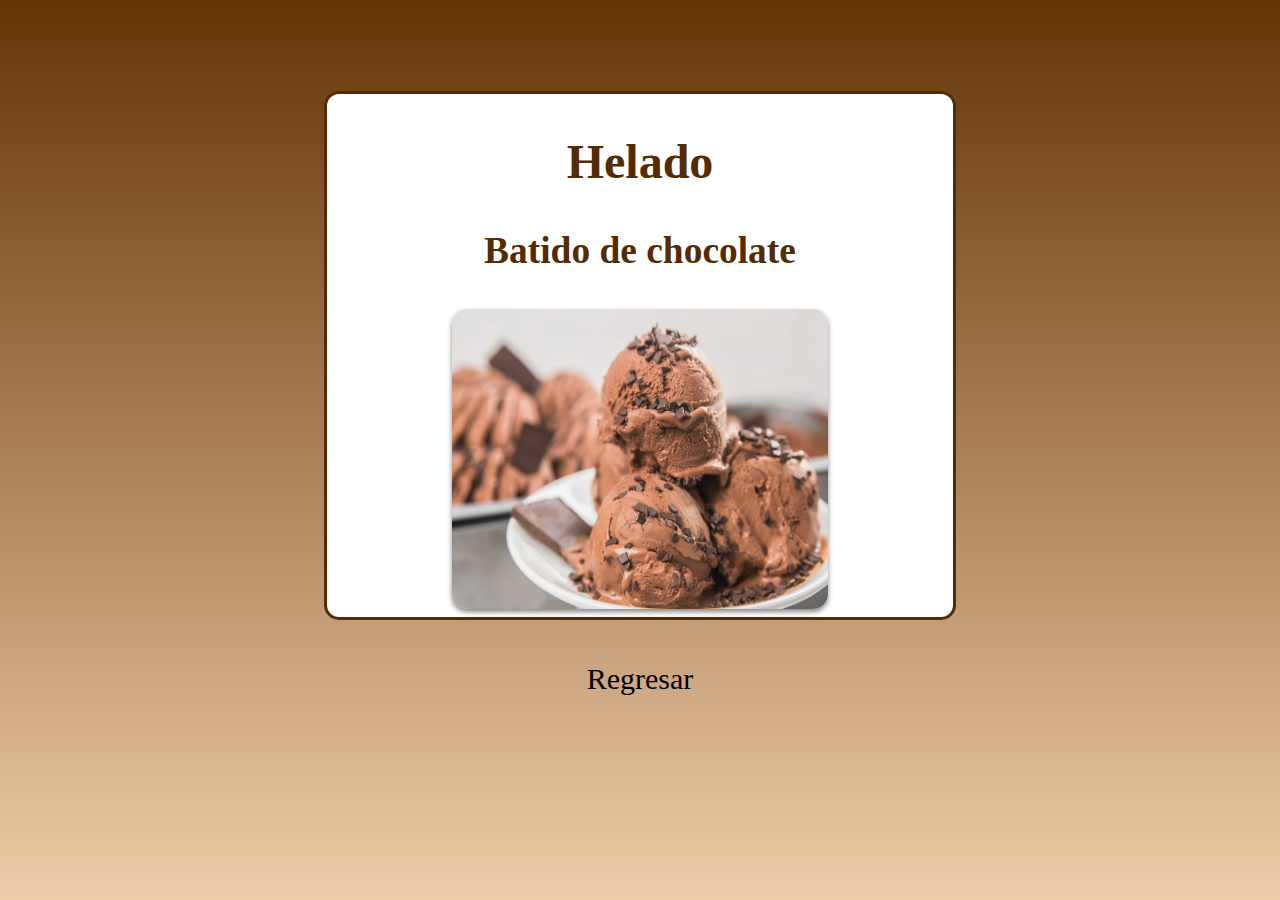
<file: HTML/helado.html>
<!doctype html>
<html>
	<head>
		<title>Helado Restaurante El Gran Mesón</title>
		<link href="../CSS/estiloestandar.css" rel="stylesheet" type="text/css">
		<meta charset="UTF-8">
	</head>
	<body>
		<div class="flex-container">
			<div class="contenedor-helado">
				<h2>Helado</h2>
				<h3>Batido de chocolate</h3>
				<img src="../IMG/helado.jpg" width="350px" height="300px" alt="Helado">
			</div>
			<div>
				<a href="./menu.html" >Regresar</a>
			</div>
			
		</div>
		
	</body>
</html>
</file>
<file: CSS/estiloestandar.css>
*{box-sizing: border-box;}
body{background-image: url(../IMG/fondomarron.png);
background-position: fixed;}


.flex-container{ display:flex; 
    -ms-flex-align: justify;
    flex-wrap: wrap;
    margin: 0% 20%;
    padding: 5%;
    text-align: center;
 }
.flex-container div{
    margin:20px auto;
    width: 100%;height: 30%;
    font-family: 'Dancing Script', cursive;
    font-size: 2em;
    color:rgb(84, 43, 3);
}
.contenedor-helado{ border-radius:15px; 
    background-color:#fff;
    border:solid 3px rgb(84, 43, 3); 
}
a{text-align: center;
    color:black;
    font-size: 30px;text-decoration: none;}
a:hover{color:red;
    font-size: 35px;}
img{ border-radius: 15px; 
    width: 60%; 
    box-shadow: 0px 3px 5px rgba(15,15,15, .5); }
</file>
